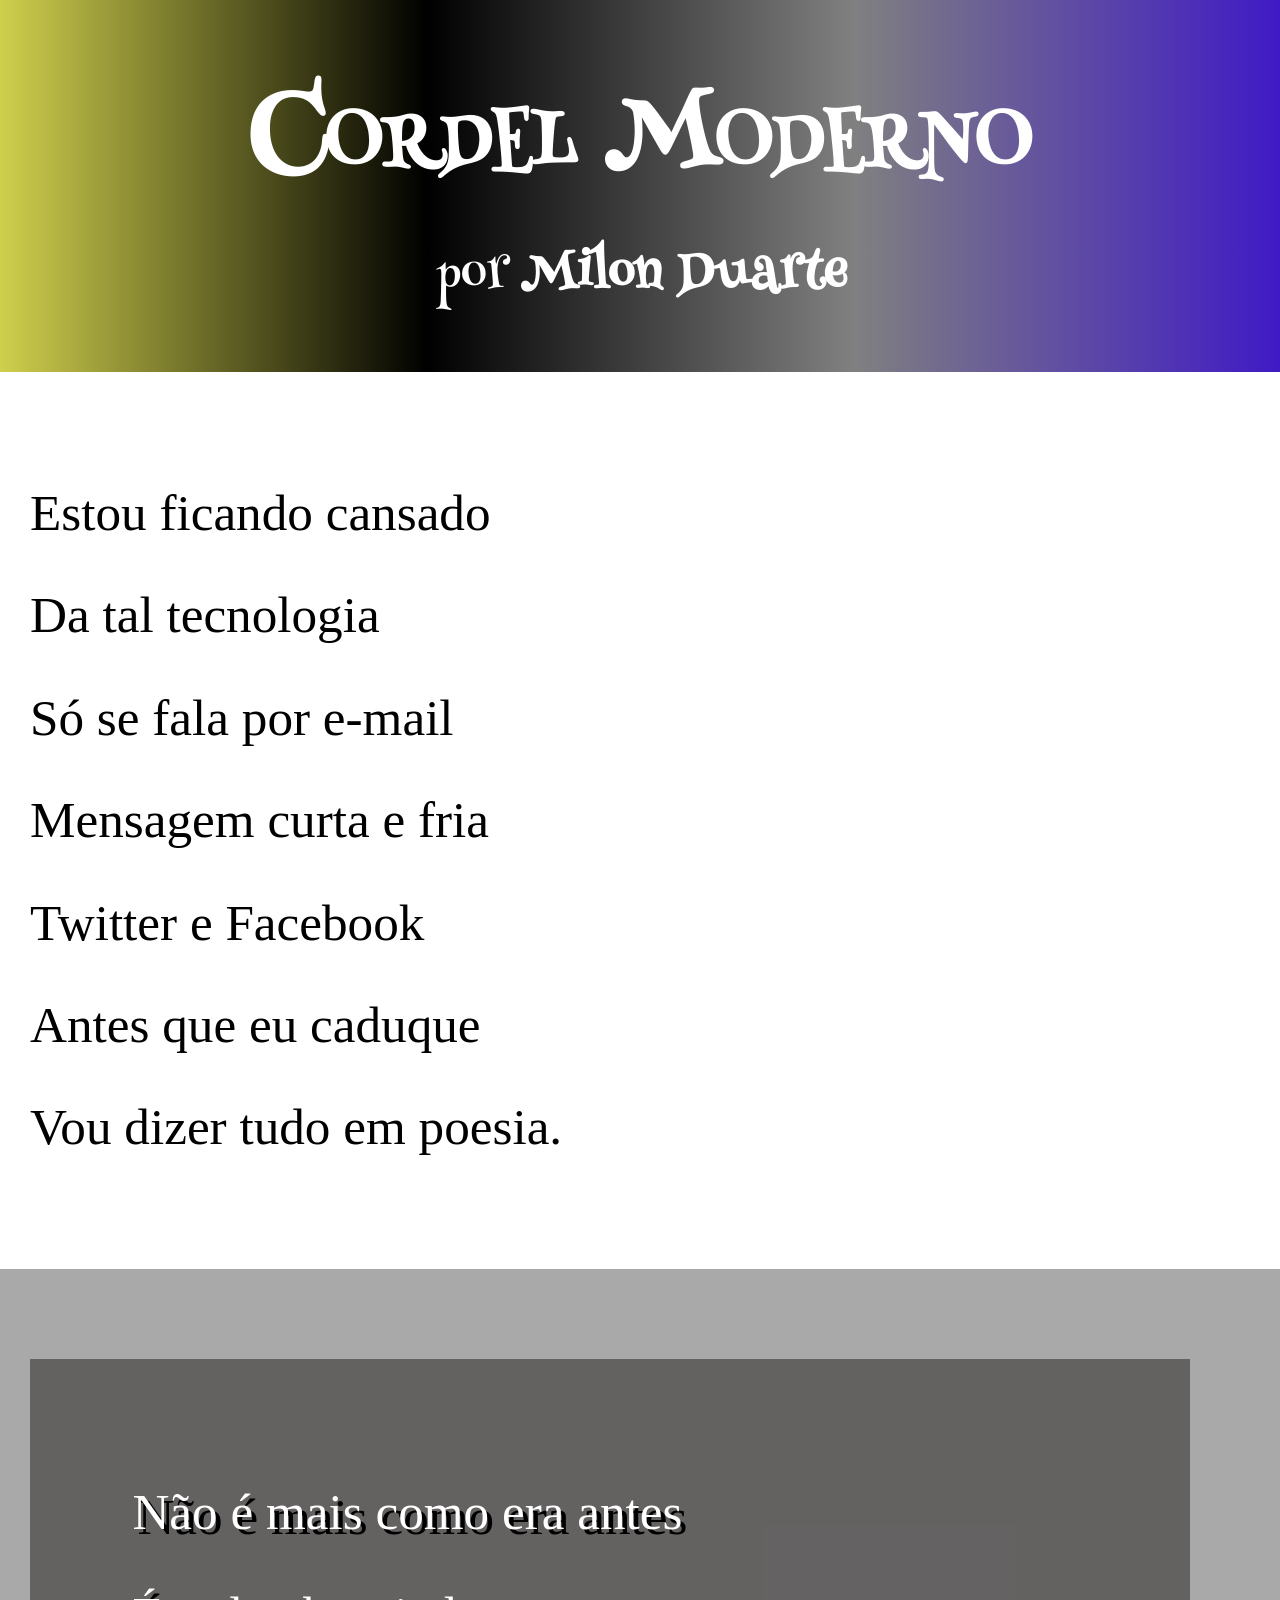
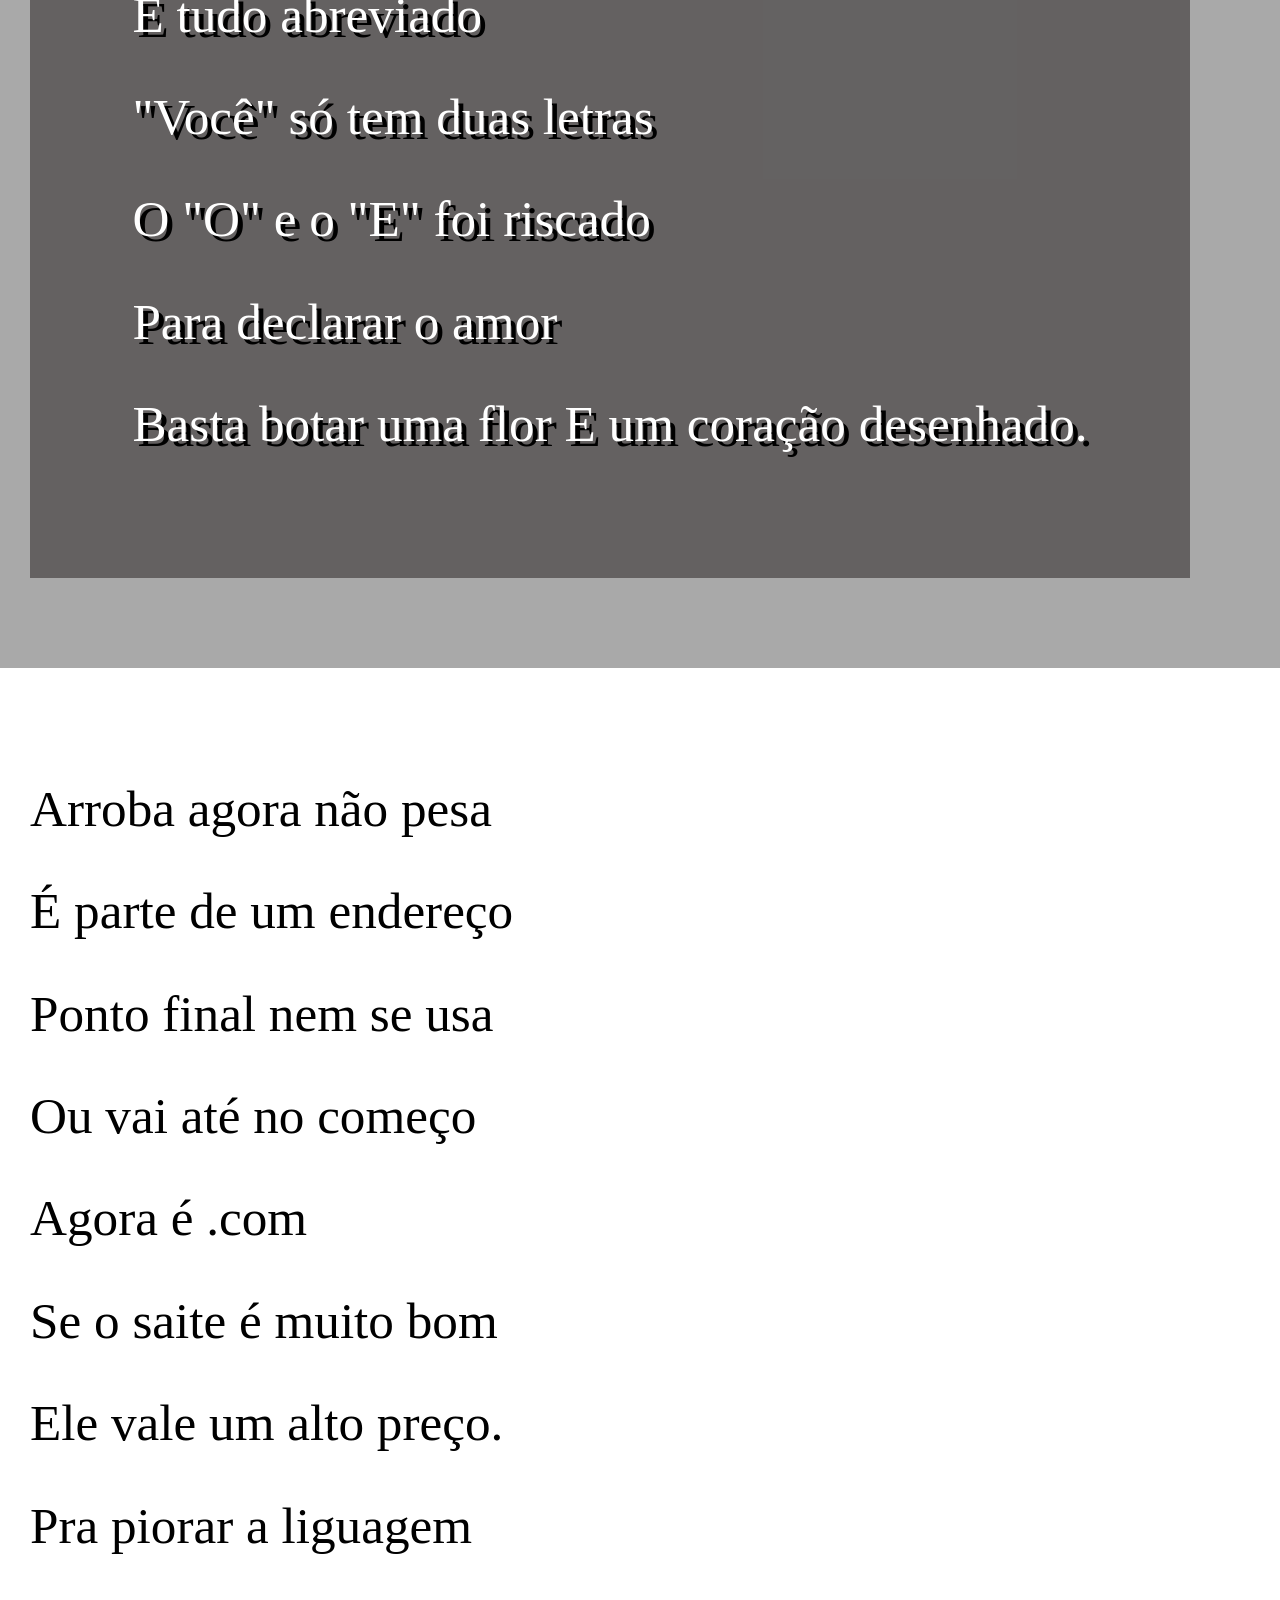
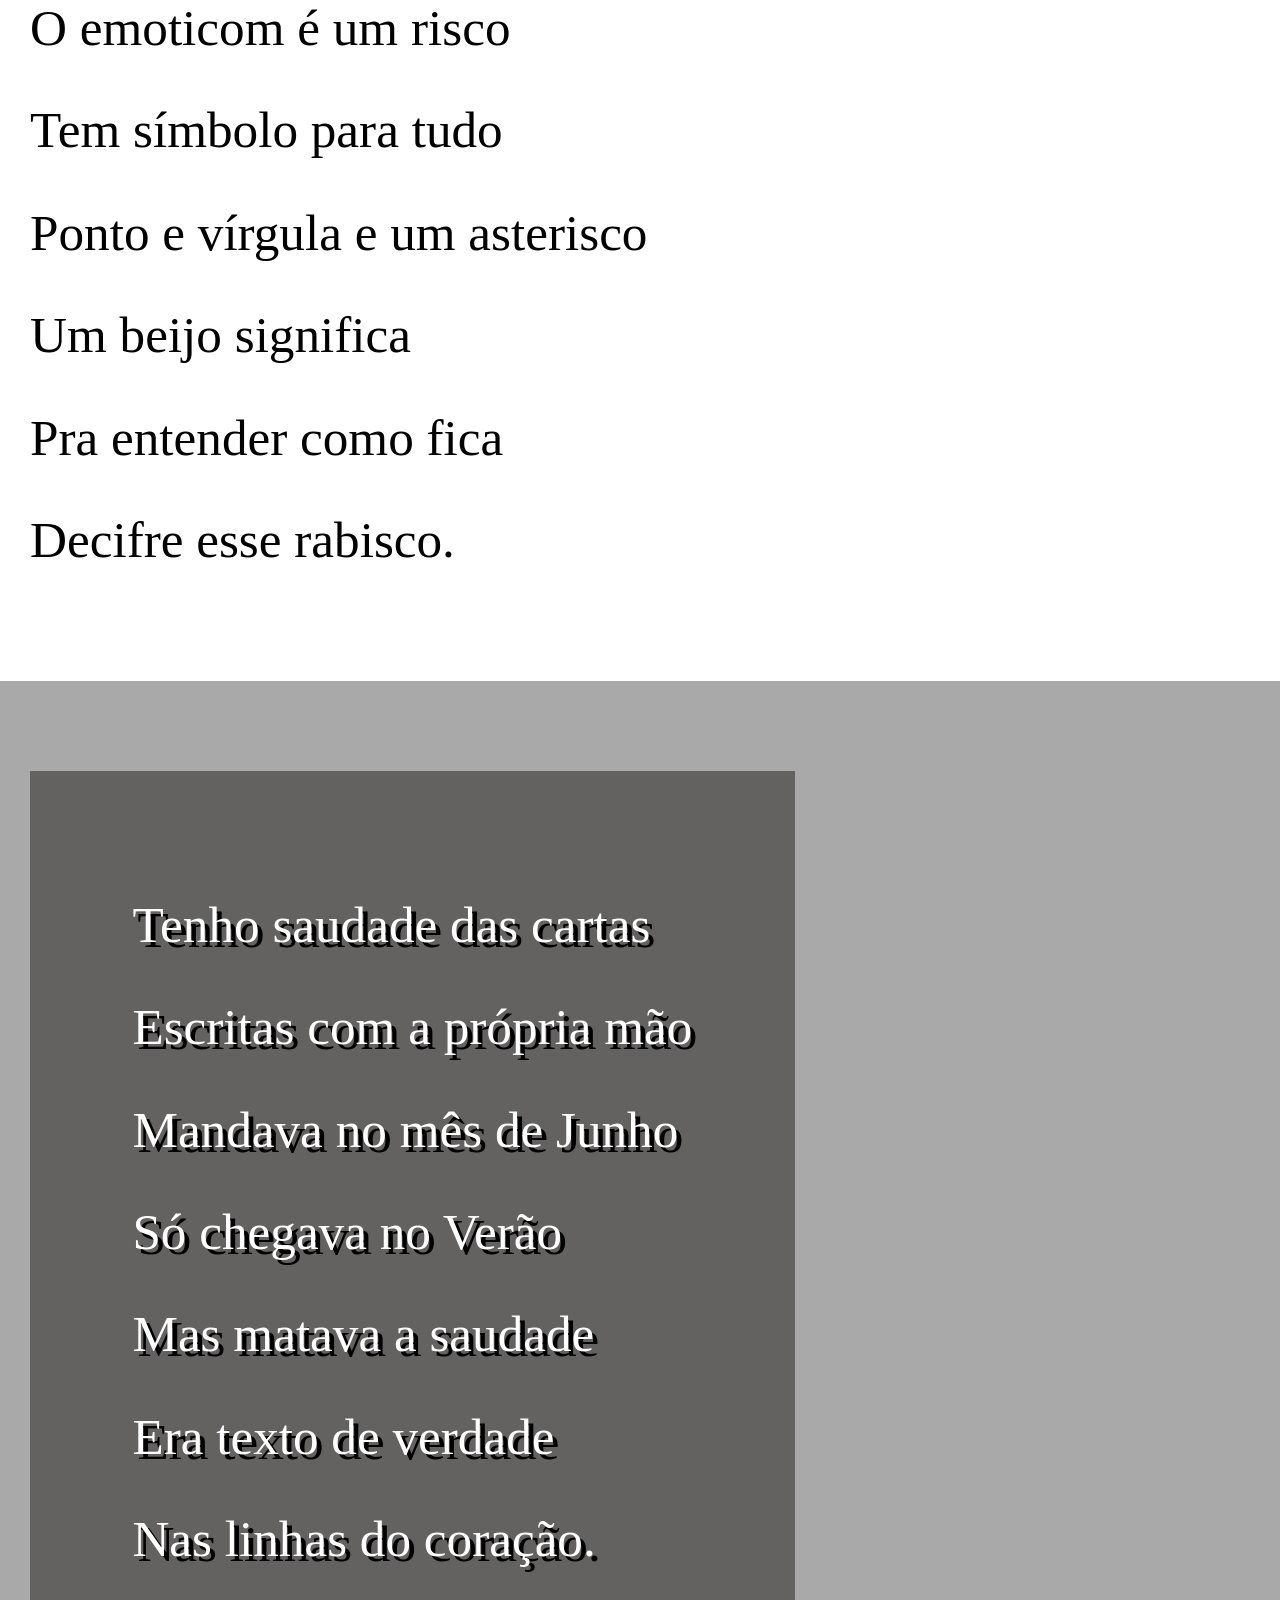
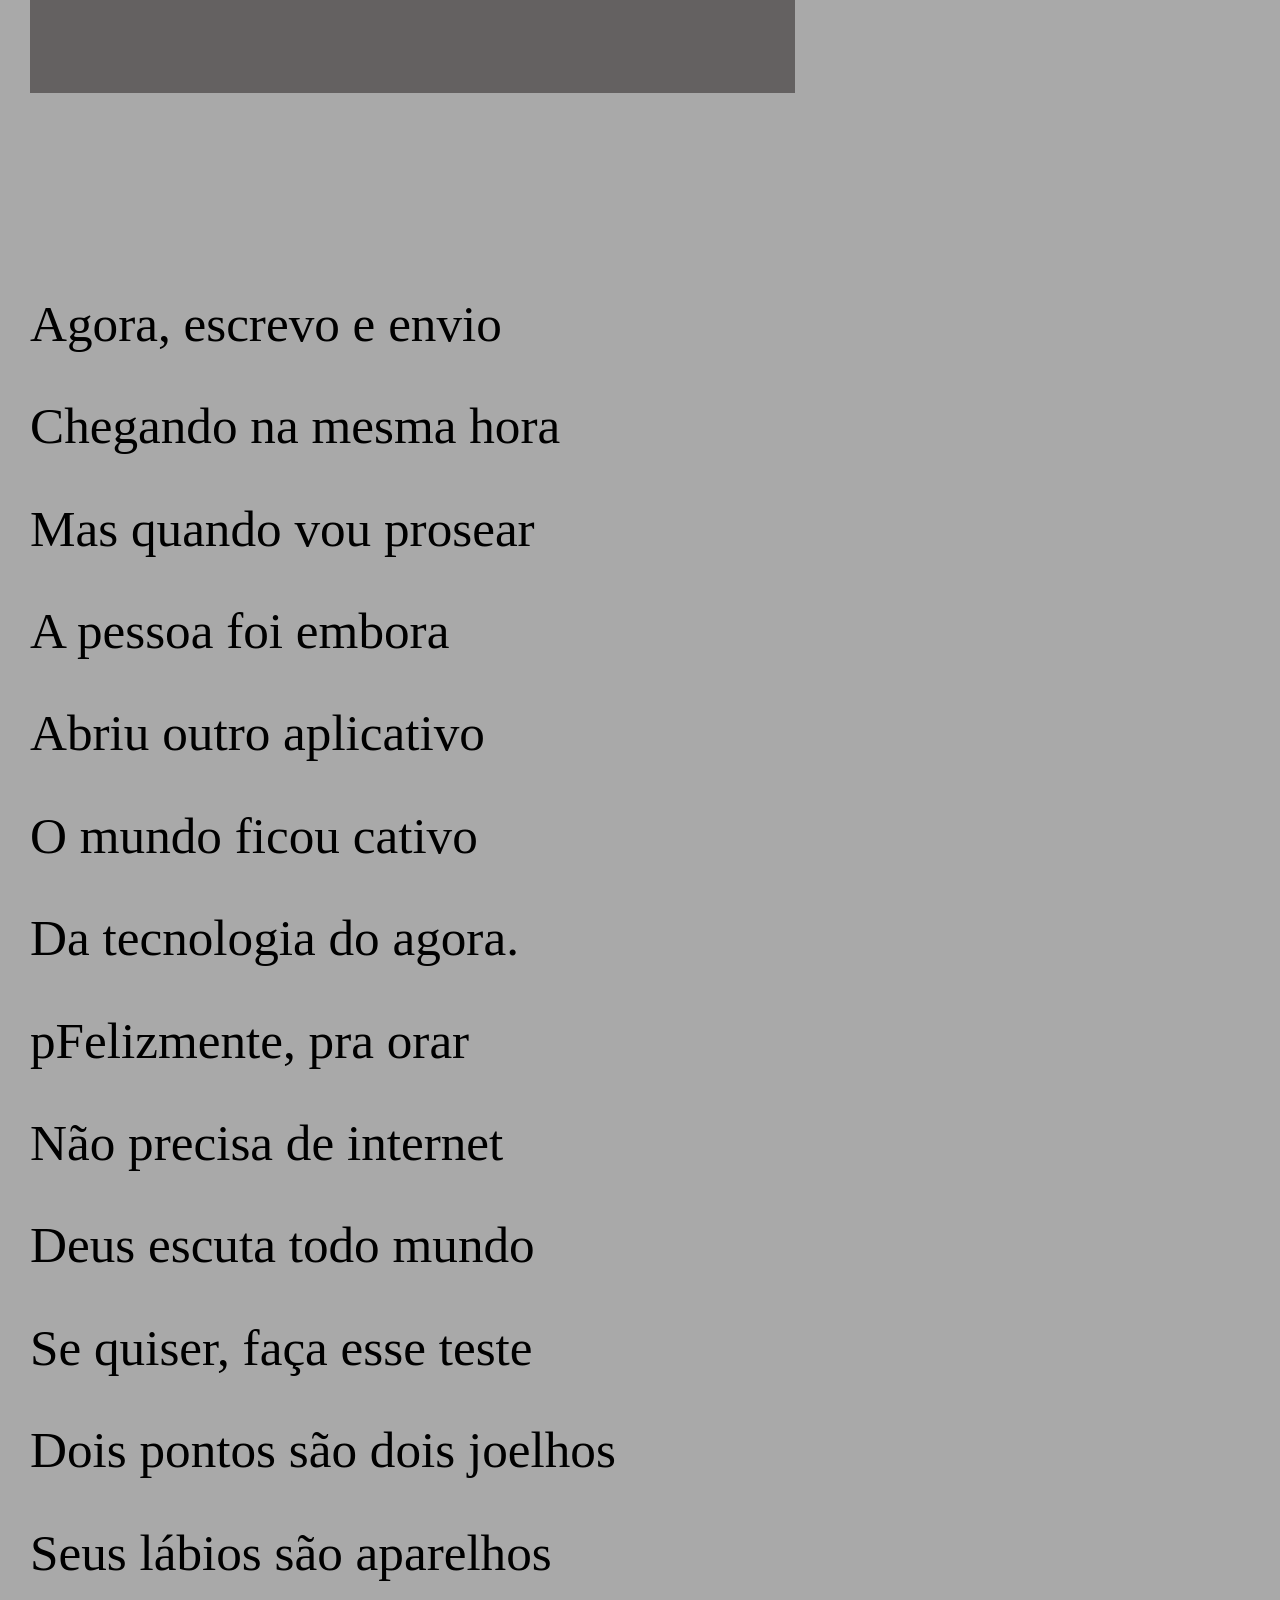
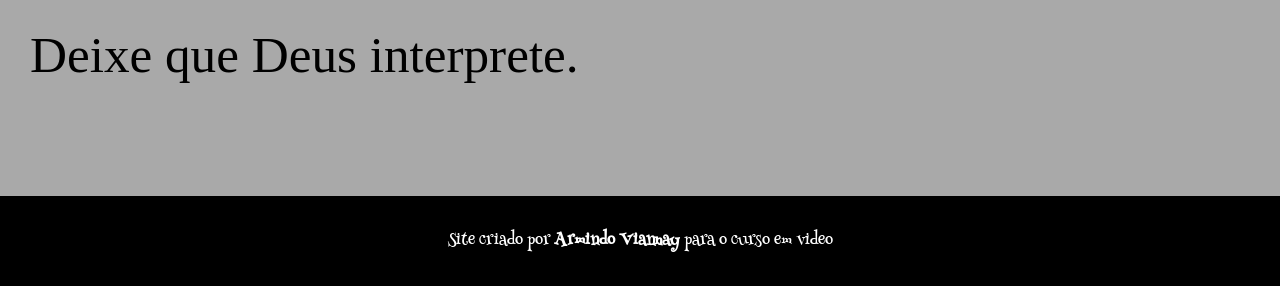
<file: exe22/index.html>
<!DOCTYPE html>
<html lang="pt-br">
<head>
    <meta charset="UTF-8">
    <meta name="viewport" content="width=device-width, initial-scale=1.0">
    <title>Armindo Viannay</title>
    <link rel="stylesheet" href="estilo/style.css">

    

</head>
<body>

        <header>
            <h1>Cordel Moderno</h1>
            
            <p>
                
                 por <a href="https://www.recantodasletras.com.br/poesias/3186743" target="_blank">Milon Duarte</a>
                
            </p>
        </header>


            <section class="normal" >
                <P>
                    Estou ficando cansado <br>
                    Da tal tecnologia <br>
                    Só se fala por e-mail <br>
                    Mensagem curta e fria <br>
                    Twitter e Facebook<br>
                    Antes que eu caduque<br>
                    Vou dizer tudo em poesia.<br>
                </P>                                                                                                                                                                     
            </section>

        <section class="imagem" id="img01">
                <P>
                    Não é mais como era antes<br>
                    É tudo abreviado<br>
                    "Você" só tem duas letras<br>
                    O "O" e o "E" foi riscado<br>
                    Para declarar o amor<br>
                    Basta botar uma flor
                    E um coração desenhado.
                </P>
        </section>



            <section class="normal">
                <P>
                    Arroba agora não pesa <br>
                    É parte de um endereço <br>
                    Ponto final nem se usa <br>
                    Ou vai até no começo <br>
                    Agora é .com <br>
                    Se o saite é muito bom <br>
                    Ele vale um alto preço. <br>
                    
                    
                    Pra piorar a liguagem <br>
                    O emoticom é um risco <br>
                    Tem símbolo para tudo <br>
                    Ponto e vírgula e um asterisco <br>
                    Um beijo significa <br>
                    Pra entender como fica <br>
                    Decifre esse rabisco. <br>
                </P>
            </section>

        <section class="imagem" id="img02">
                <P>
                    Tenho saudade das cartas <br>
                    Escritas com a própria mão <br>
                    Mandava no mês de Junho <br>
                    Só chegava no Verão <br>
                    Mas matava a saudade <br>
                    Era texto de verdade <br>
                    Nas linhas do coração. <br>
                </P>
        </section>



        <section>
                <P>
                    Agora, escrevo e envio <br>
                    Chegando na mesma hora <br>
                    Mas quando vou prosear <br>
                    A pessoa foi embora <br>
                    Abriu outro aplicativo <br>
                    O mundo ficou cativo <br>
                    Da tecnologia do agora. <br>
                    pFelizmente, pra orar <br>
                    Não precisa de internet <br>
                    Deus escuta todo mundo <br>
                    Se quiser, faça esse teste <br>
                    Dois pontos são dois joelhos <br>
                    Seus lábios são aparelhos <br>
                    Deixe que Deus interprete. <br>
                </P>
        </section>

        <footer>
            
            <p>Site criado por <a href="" target="_blank">Armindo Viannay</a> para o curso em video</p>


        </footer>

        
        
            
</body>
</html>
</file>
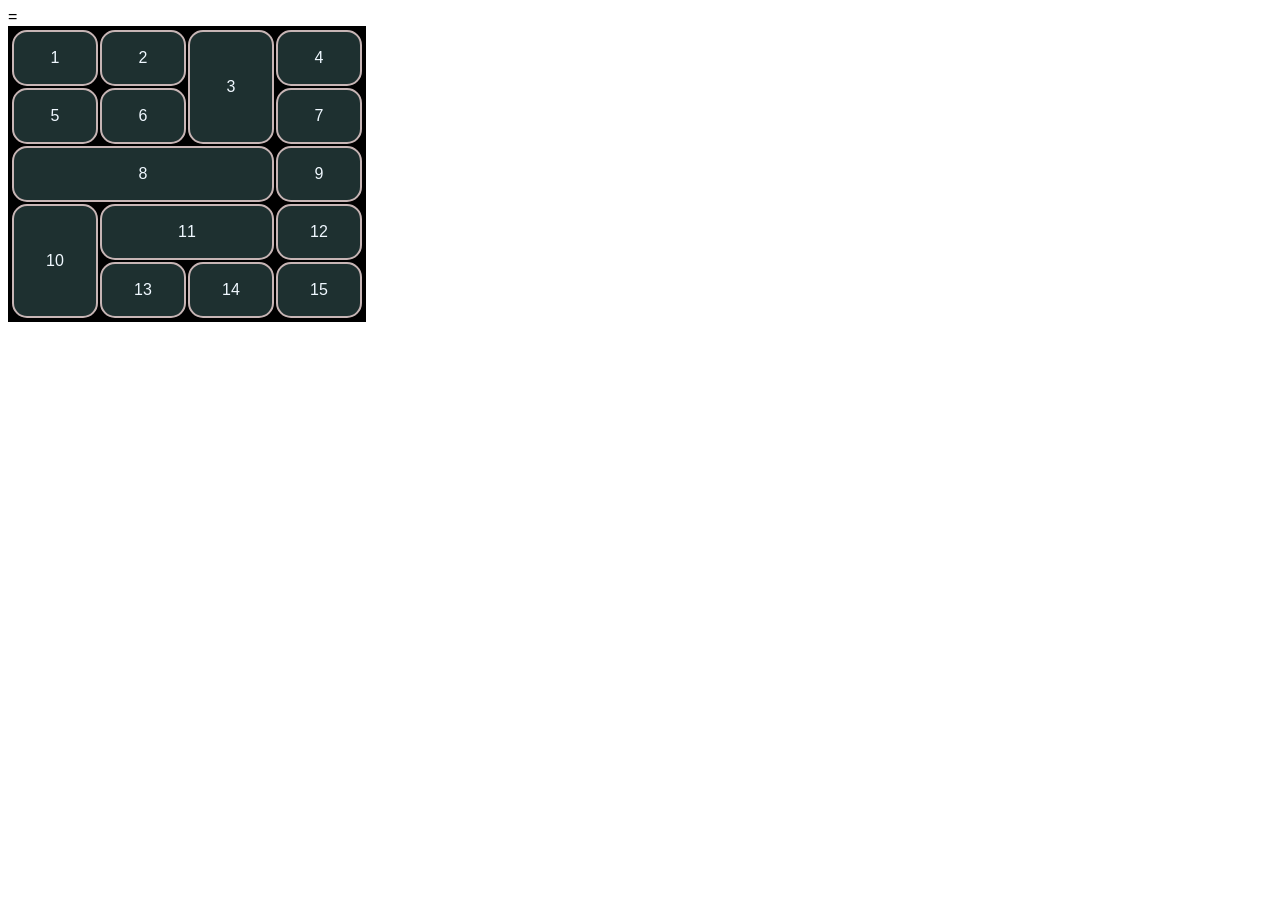
<file: EXERCICIO TABELA/index.html>
<!DOCTYPE html>
<html lang="pt-br">
<head>
    <meta charset="UTF-8">
    <meta name="viewport" content="width=device-width, initial-scale=1.0">
    <title>Exercicio Ciando Minha Primeira Tabela</title>
    <style>
        body {
            font-family: Arial, Helvetica, sans-serif;
        }
        table {
            border: solid 2px black;
            background-color: black;
        }
        
        table > tbody > tr > td {
            border: solid 2px rgb(199, 181, 181);
            height: 50px;
            width: 80px;
            text-align: center;
            border-radius: 15px;
            color: aliceblue;
            background-color: rgb(30, 48, 48);
        }

    </style>
</head>
<body>
    <table>
        <tbody>
            <tr>
                <td>1</td>
                <td>2</td>
                <td rowspan="2">3</td>
                <td>4</td>
            </tr>
            <tr>
                <td>5</td>
                <td>6</td>
                <td>7</td>
                
            </tr>
            <tr>
                <td colspan="3">8</td>
                <td>9</td>
                
            </tr>
            <tr>
                <td rowspan="2">10</td>
                <td colspan="2">11</td>
                <td>12</td>
                
            </tr>
            <tr>
                <td>13</td>
                <td>14</td>
                <td>15</td>
                =
            </tr>
        </tbody>
    </table>
    
</body>
</html>
</file>
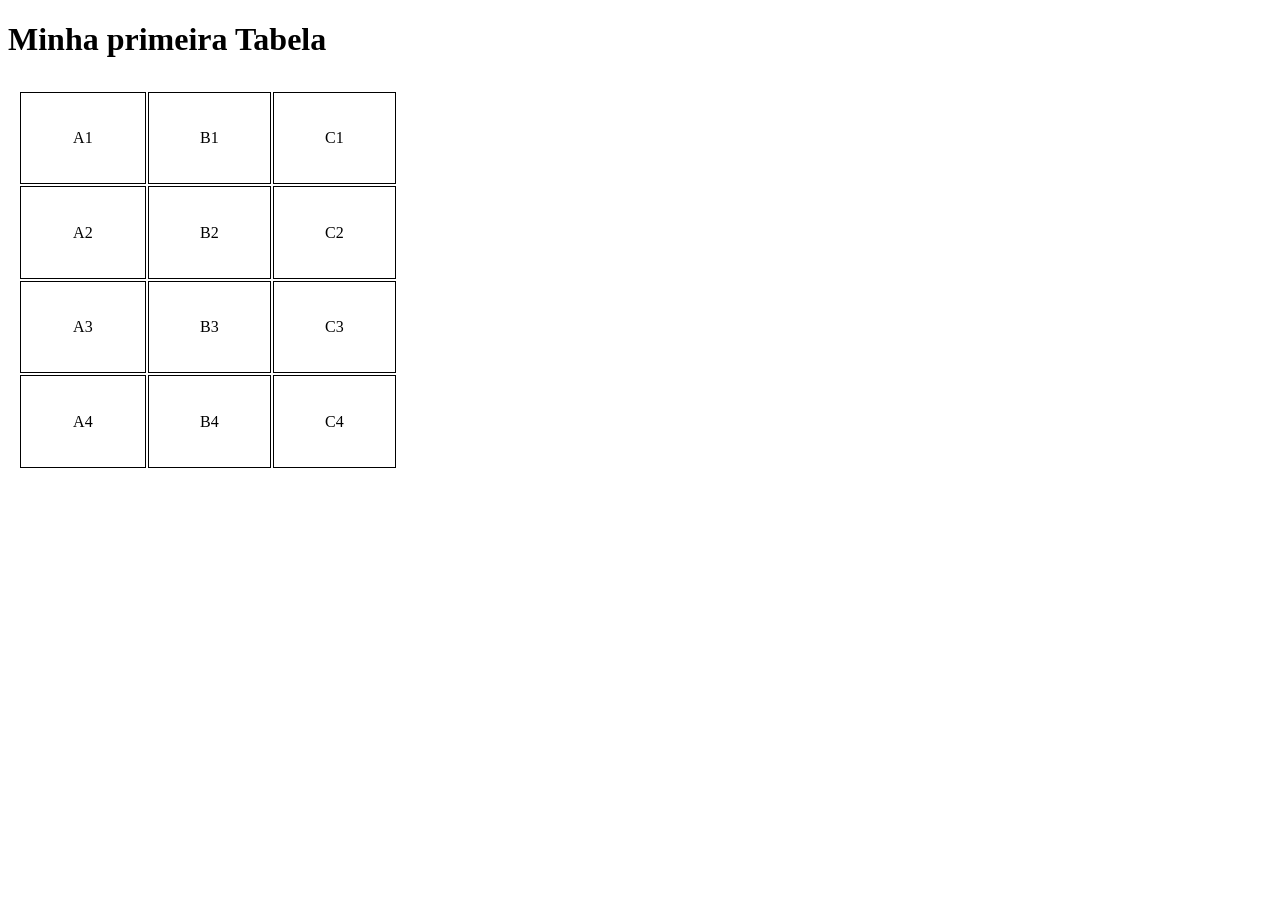
<file: ever23tabela/tabela001/index.html>
<!DOCTYPE html>
<html lang="pt-br">
<head>
    <meta charset="UTF-8">
    <meta name="viewport" content="width=device-width, initial-scale=1.0">
    <title>minha primeira tabela</title>
    <style>
        table {
            width: 400px;
            height: 400px;

            
            padding: 10px;
            border-collapse: separate;
            
            
        }
        td  {
            border: 1px, solid black;
            padding: 10px;
            text-align: center;
            vertical-align: middle;
            

        }

    </style>

</head>
<body>
    <h1>Minha primeira Tabela</h1>
    <!-- hierarquia de tabelas simples
    table= ntabela
    table row = linha de tabela
    tabela header = cabeçario de tabela
    table data = dado de tabela -->

    
    <table>
        <tr>        
            <td>A1</td>
            <TD>B1</TD>
            <td>C1</td>
        </tr>
        <tr>        
            <td>A2</td>
            <TD>B2</TD>
            <td>C2</td>
        </tr>
        <tr>        
            <td>A3</td>
            <TD>B3</TD>
            <td>C3</td>
        </tr>
        <tr>        
            <td>A4</td>
            <TD>B4</TD>
            <td>C4</td>
        </tr>

    </table>
    
</body>
</html>
</file>
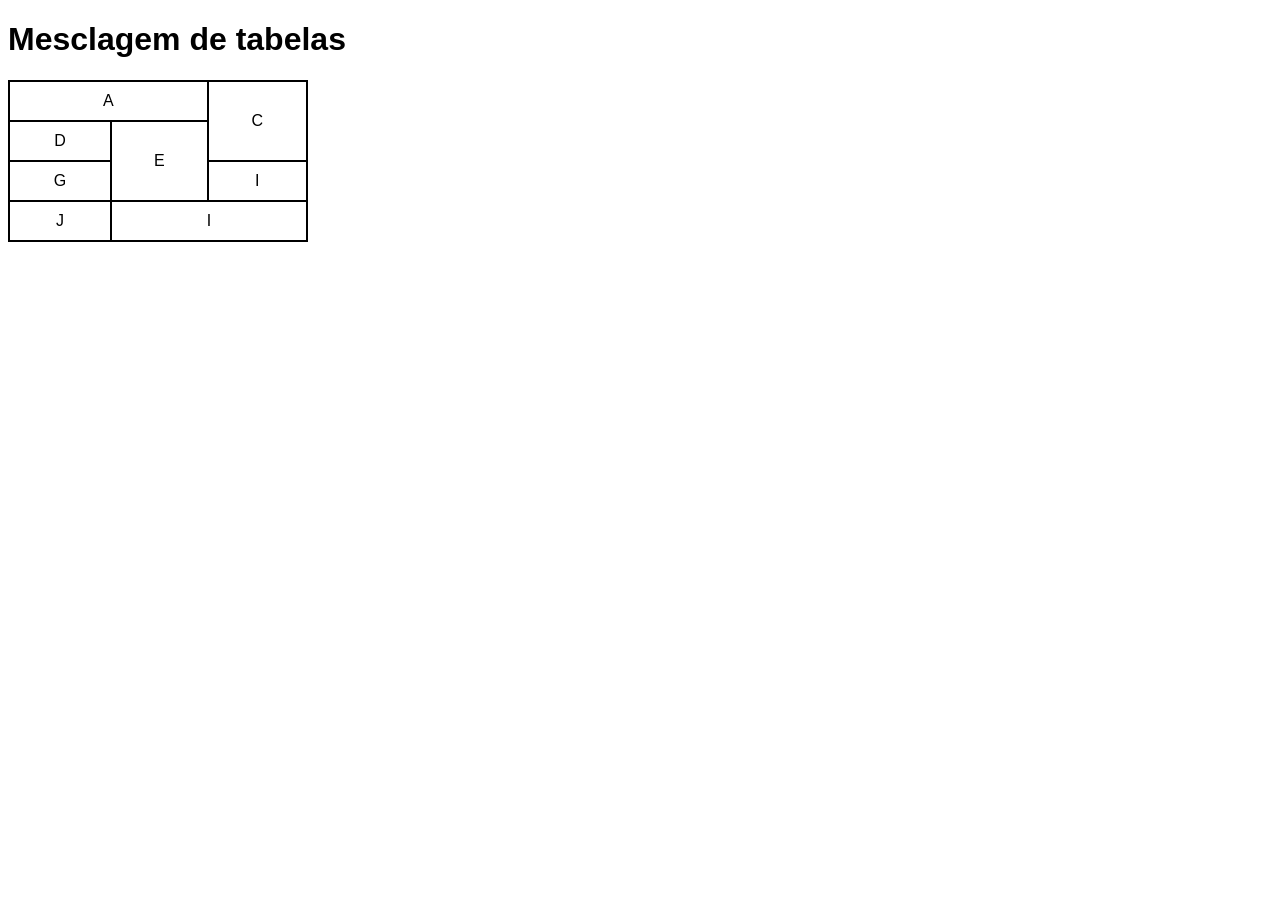
<file: ever23tabela/tabela003/index.html>
<!DOCTYPE html>
<html lang="en">
<head>
    <meta charset="UTF-8">
    <meta name="viewport" content="width=device-width, initial-scale=1.0">
    <title>Document</title>
    <style>
        body {
            font-family: Arial, Helvetica, sans-serif;
        }
        table {
            border-collapse: collapse;
            width: 300px;
        }
            

        td  {
            border: solid 2px black;
            padding: 10px;
            text-align: center;

        }

    </style>
</head>
<body>
    <h1>Mesclagem de tabelas</h1>

    <table>
        <tr>
            <td colspan="2">A</td>
            
            <td rowspan="2">C</td>
        </tr>
        <tr>
            <td>D</td>
            <td rowspan="2">E</td>
            
        </tr>
        <tr>
            <td>G</td>
            
            <td>I</td>
        </tr>
        <tr>
            <td>J</td>
            
            <td colspan="2">I</td>
        </tr>
    </table>
    
</body>
</html>
</file>
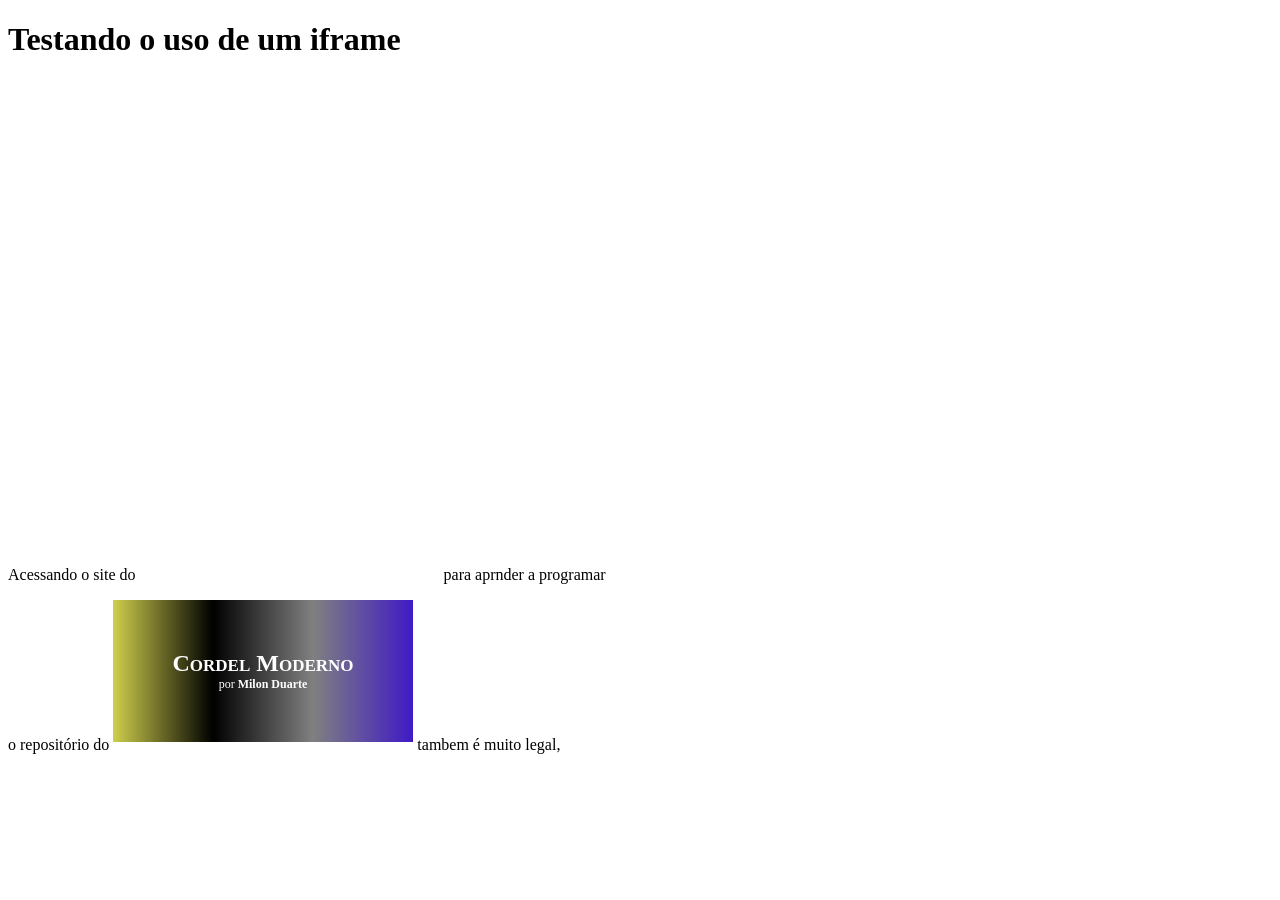
<file: iframe001.html>
<!DOCTYPE html>
<html lang="en">
<head>
    <meta charset="UTF-8">
    <meta name="viewport" content="width=device-width, initial-scale=1.0">
    <title>Document</title>
</head>
<body>
    <h1>Testando o uso de um iframe</h1>
    <p>Acessando o site do <iframe src="https://www.cursoemvideo.com" frameborder="0" height="500"><a href="https://viannay2.github.io/mau-site/exe23/"></a>
    </iframe> para aprnder a programar</p>

    <p>o repositório do <iframe src="https://viannay2.github.io/mau-site/exe23/" frameborder="0">Armindo</iframe> tambem é muito legal, </p>
    
</body>
</html>
</file>
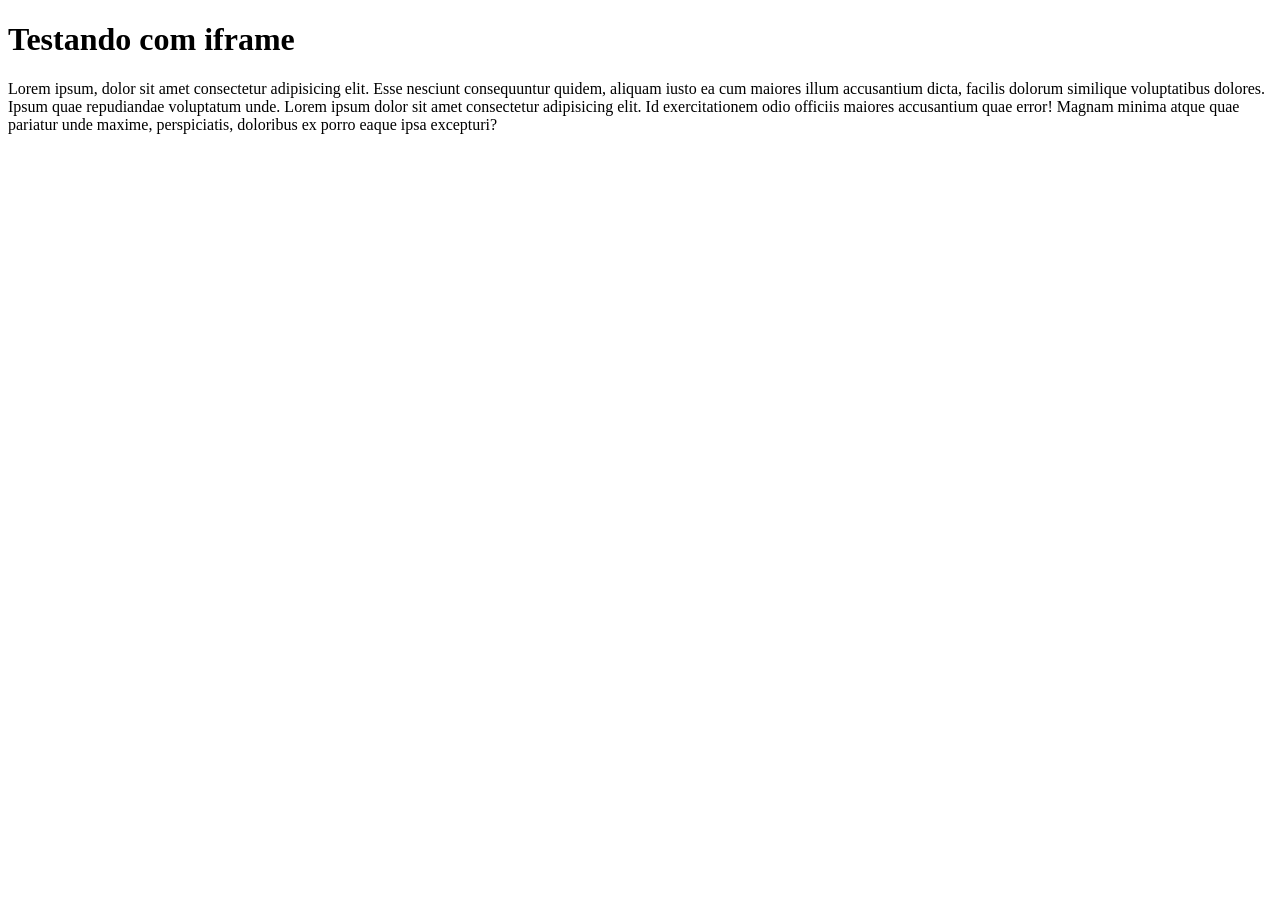
<file: iframe002.html>
<!DOCTYPE html>
<html lang="en">
<head>
    <meta charset="UTF-8">
    <meta name="viewport" content="width=device-width, initial-scale=1.0">
    <title>Document</title>
</head>
<body>
    <h1>Testando com  iframe</h1>
    <p>Lorem ipsum, dolor sit amet consectetur adipisicing elit. Esse nesciunt consequuntur quidem, aliquam iusto ea cum maiores illum accusantium dicta, facilis dolorum similique voluptatibus dolores. Ipsum quae repudiandae voluptatum unde.
        Lorem ipsum dolor sit amet consectetur adipisicing elit. Id exercitationem odio officiis maiores accusantium quae error! Magnam minima atque quae pariatur unde maxime, perspiciatis, doloribus ex porro eaque ipsa excepturi?
    </p>
    
</body>
</html>
</file>
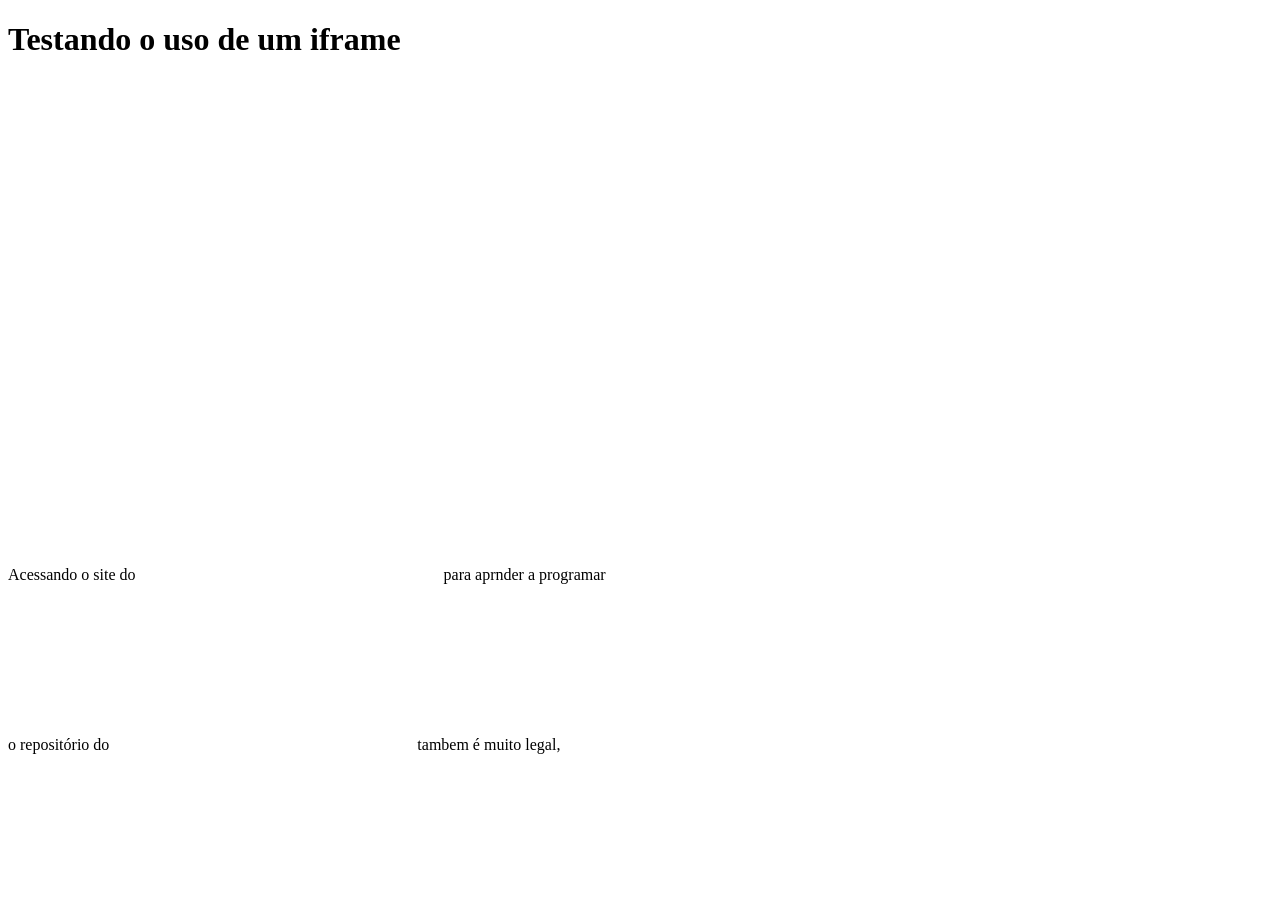
<file: exer24/ifreme001.html>
<!DOCTYPE html>
<html lang="en">
<head>
    <meta charset="UTF-8">
    <meta name="viewport" content="width=device-width, initial-scale=1.0">
    <title>Document</title>
</head>
<body>
    <h1>Testando o uso de um iframe</h1>
    <p>Acessando o site do <iframe src="https://www.cursoemvideo.com" frameborder="0" height="500">gustavo
    </iframe> para aprnder a programar</p>

    <p>o repositório do <iframe src="https://github.com/Viannay2" frameborder="0">Armindo</iframe> tambem é muito legal, </p>
    
</body>
</html>
</file>
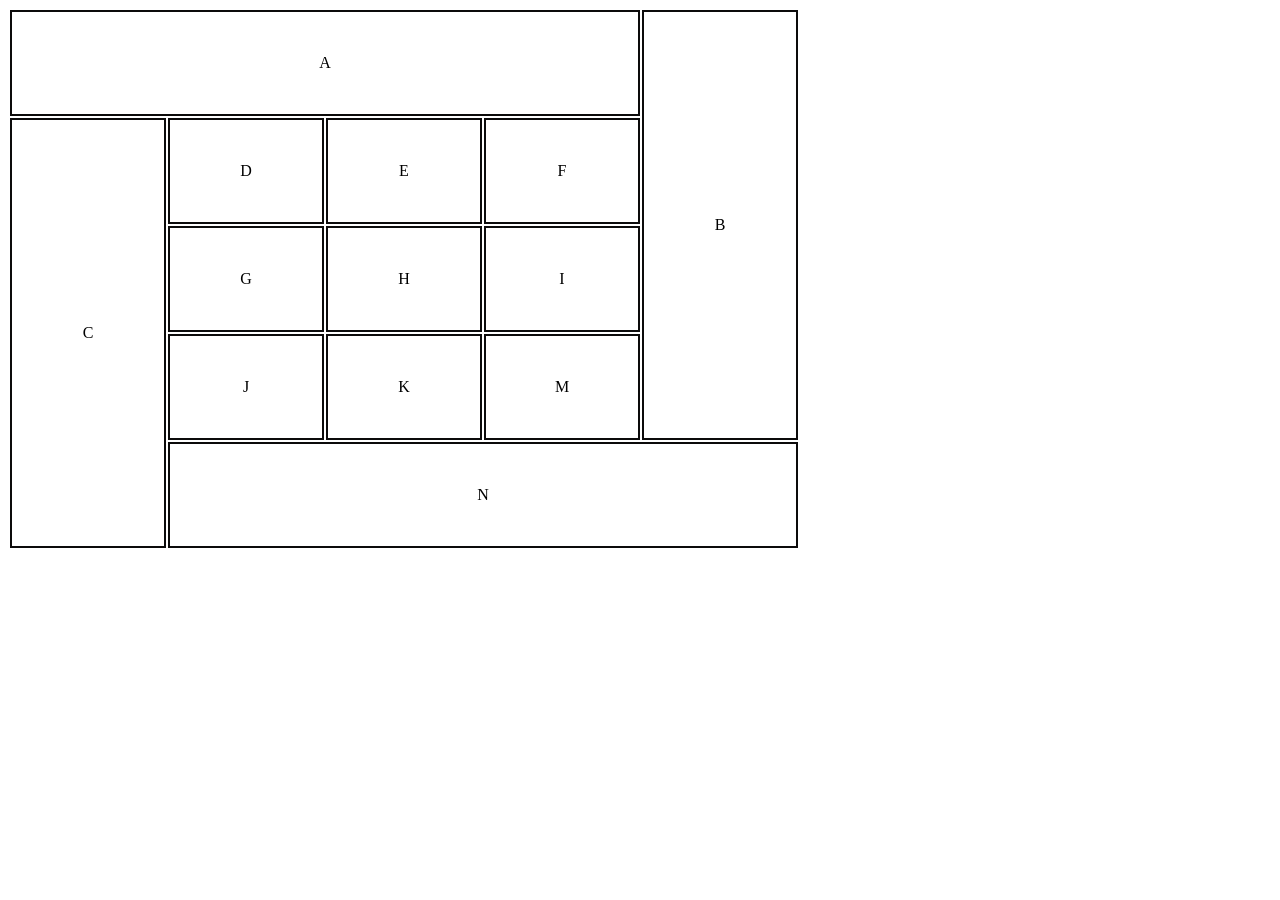
<file: EXERCICIO TABELA/index2.html>
<!DOCTYPE html>
<html lang="pt-br">
<head>
    <meta charset="UTF-8">
    <meta name="viewport" content="width=device-width, initial-scale=1.0">
    <title>Exercicio Tabela</title>
    <style>
        td {
            border: solid 2px rgb(12, 11, 11);
            width: 150px;
            height: 100px;
            text-align: center;
            
        }

    </style>
</head>
<body>
    <table>
        <tbody>
            <tr>
                <td colspan="4">A</td>
                <td rowspan="4">B</td>
                
            </tr>
            <tr>
                <td rowspan="4">C</td>
                <td>D</td>
                <td>E</td>
                <td>F</td>
                
            </tr>
            <tr>
                <td>G</td>
                <td>H</td>
                <td>I</td>
                
            </tr>
            <tr>
                <td>J</td>
                <td>K</td>
                <td>M</td>
                
            </tr>
            <tr>
                <td colspan="4">N</td>
                
            </tr>
        </tbody>
    </table>
    
</body>
</html>
</file>
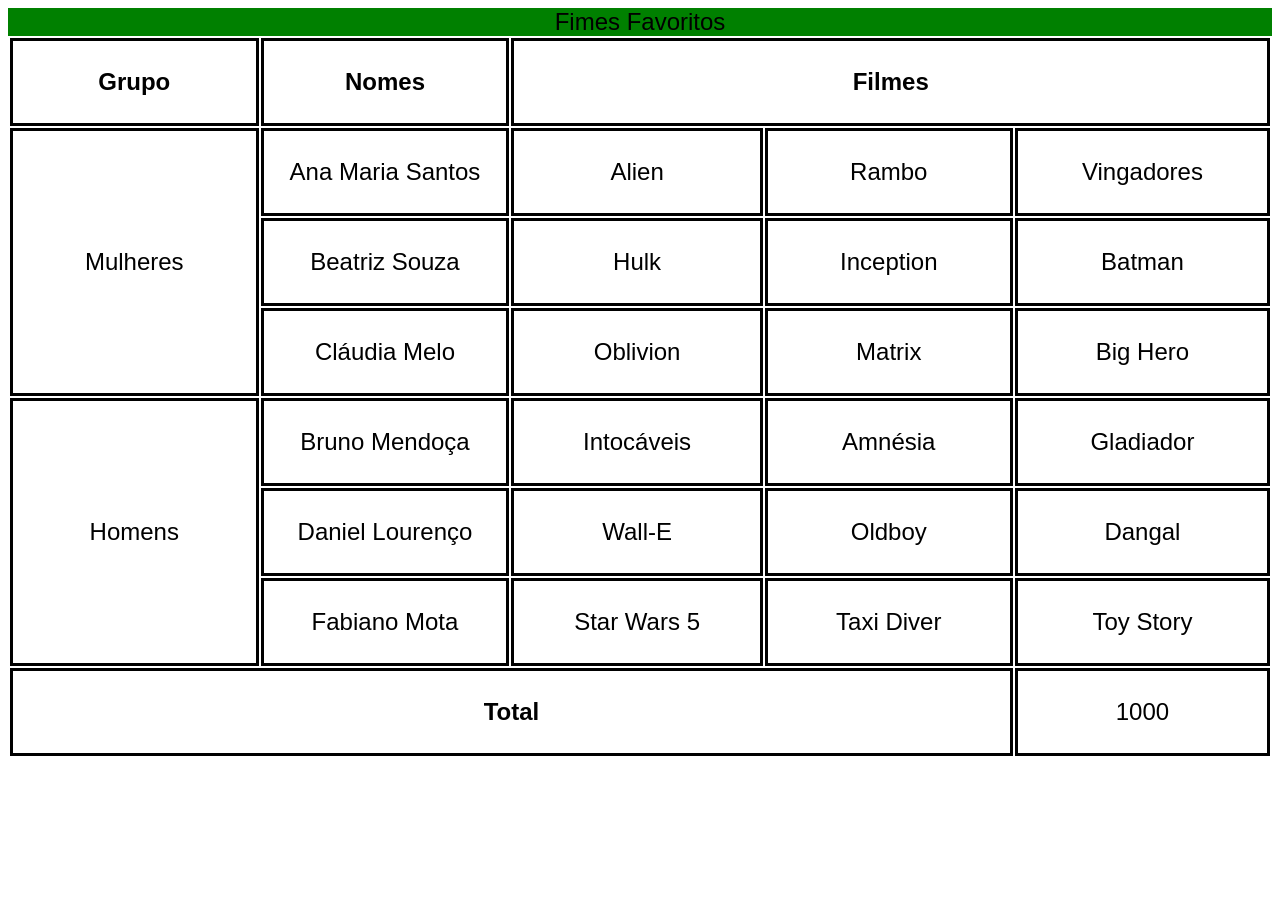
<file: EXERCICIO TABELA/index3.html>
<!DOCTYPE html>
<html lang="en">
<head>
    <meta charset="UTF-8">
    <meta name="viewport" content="width=device-width, initial-scale=1.0">
    <title>Desafio Novo</title>
    <style>
        body {
            font-family: Arial, Helvetica, sans-serif;
        }
        th, td {
            border: solid 3px black;
            width: 300px;
            height: 80px;
            font-family: Arial, Helvetica, sans-serif;
            font-size: 1.5em;
            text-align: center;
        }
        caption {
            font-size: 1.5em;
            background-color: green;
        }
        
        


    </style>
</head>
<body>
    <table>
        <caption>
            Fimes Favoritos    
        </caption>
        <thead>
            <tr>
                <th scope="col">Grupo</th>
                <th scope="col">Nomes</th>
                <th colspan="3" scope="colgroup">Filmes</th>
            </tr>    
        </thead>
        <tbody>
            
            <tr>
                <td rowspan="3" scope="rowgrup">Mulheres</td>
                <td>Ana Maria Santos</td>
                <td>Alien</td>
                <td>Rambo</td>
                <td>Vingadores</td>
            </tr>
            <tr>
                <td>Beatriz Souza</td>
                <td>Hulk</td>
                <td>Inception</td>
                <td>Batman</td>
            </tr>
            <tr>
                <td>Cláudia Melo</td>
                <td>Oblivion</td>
                <td>Matrix</td>
                <td>Big Hero</td>
            </tr>
            <tr>
                <td rowspan="3" scope="rowgrup">Homens</td>
                <td>Bruno Mendoça</td>
                <td>Intocáveis</td>
                <td>Amnésia</td>
                <td>Gladiador</td>    
            </tr>
            <tr>
                <td>Daniel Lourenço</td>
                <td>Wall-E</td>
                <td>Oldboy</td>
                <td>Dangal</td>    
            </tr>
            <tr>
                <td>Fabiano Mota</td>
                <td>Star Wars 5</td>
                <td>Taxi Diver</td>
                <td> Toy Story</td>
                </tr>
            
        </tbody>
        <tfoot>
            <th colspan="4" scope="row">Total</th>
            <td>1000</td>
        </tfoot>
    </table>
    
</body>
</html>
</file>
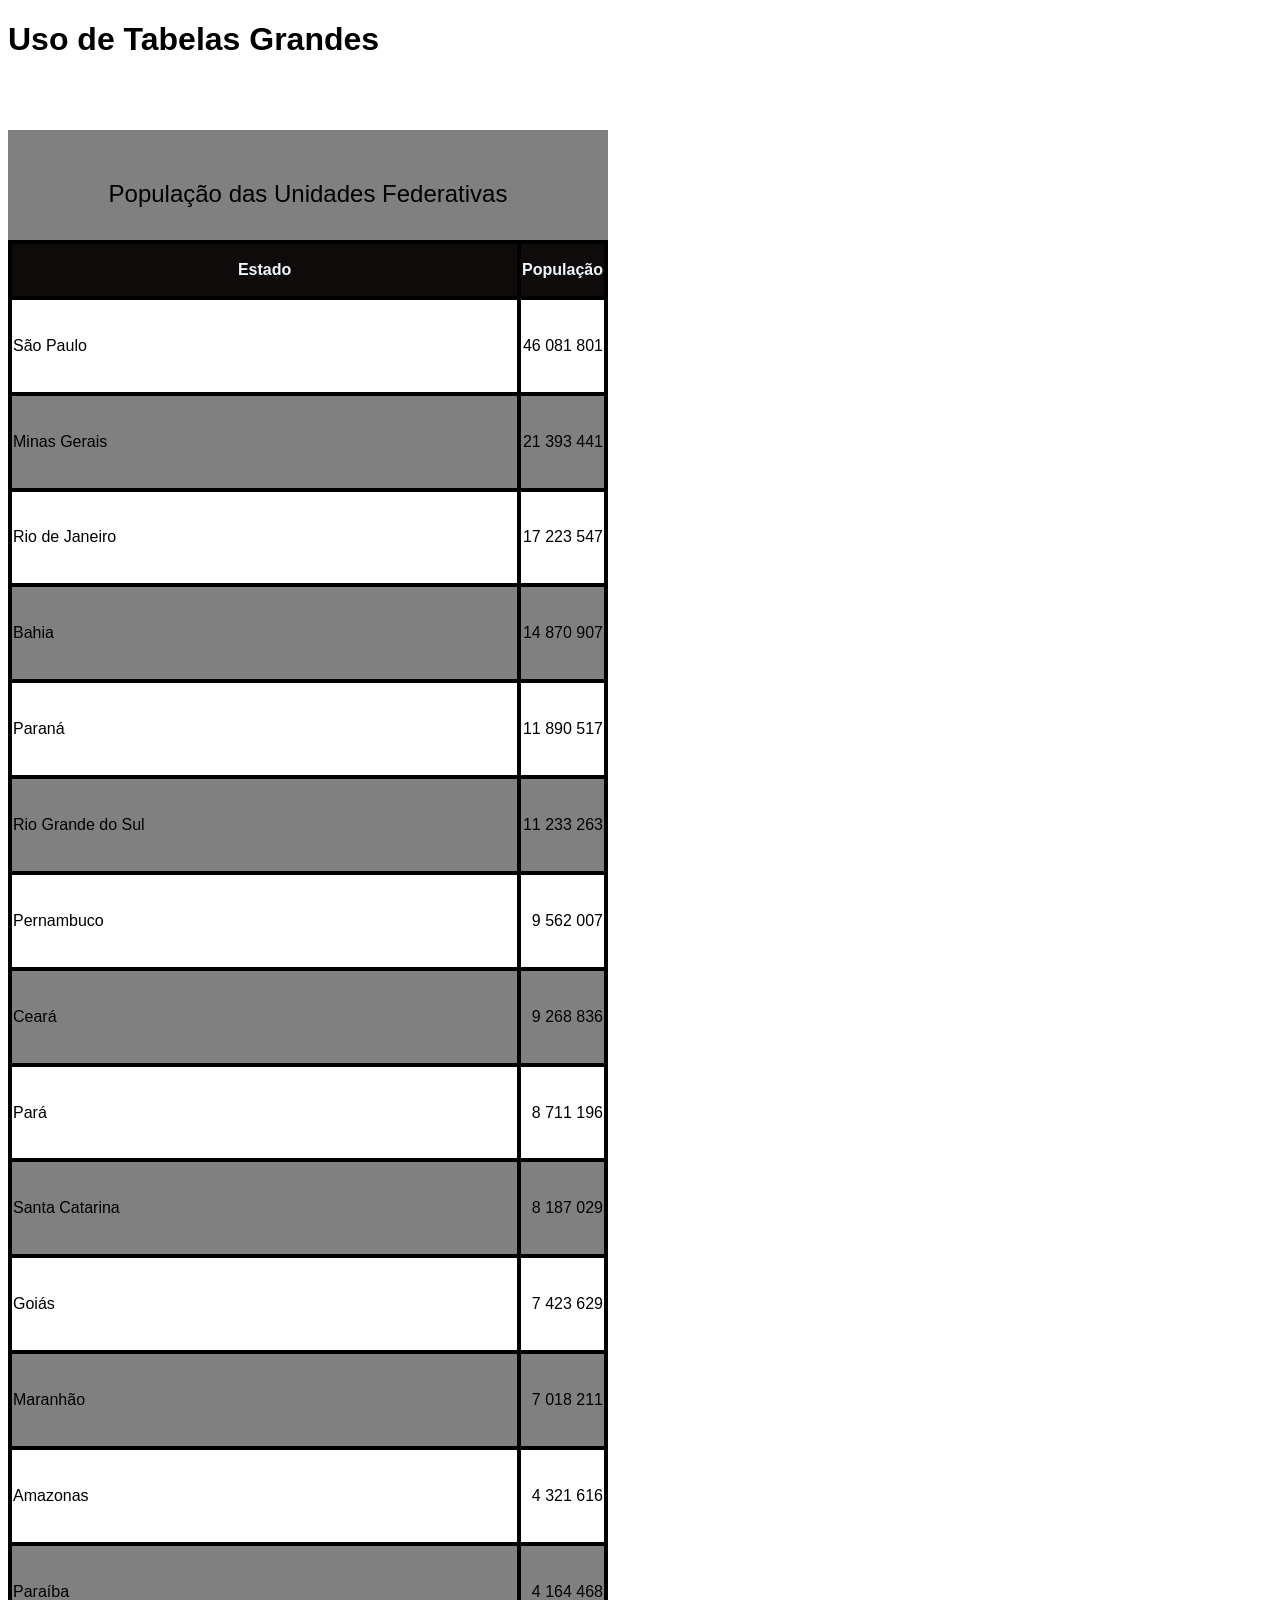
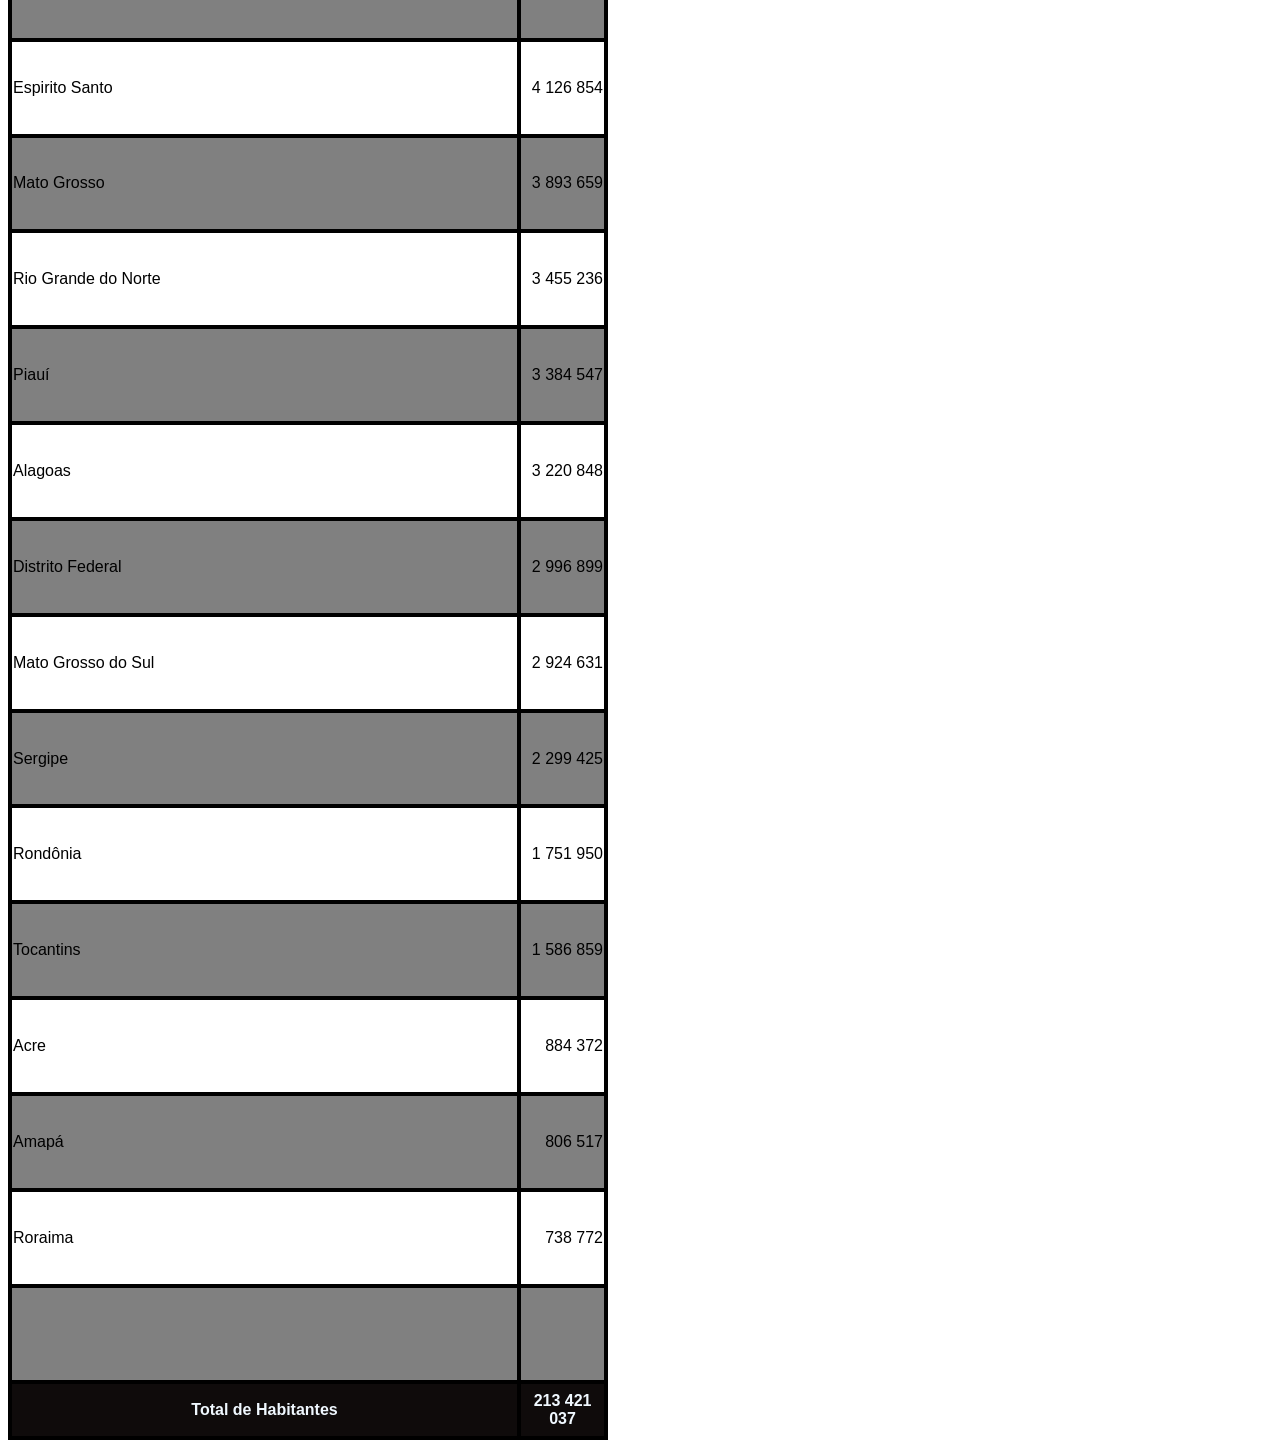
<file: ever23tabela/tabela002/index2.html>
<!DOCTYPE html>
<html lang="pt-br">
<head>
    <meta charset="UTF-8">
    <meta name="viewport" content="width=device-width, initial-scale=1.0">
    <title>Tabelas</title>
    <style>
        body {
            font-family: Arial, Helvetica, sans-serif;
            border-radius: 10px;
            }
            thead > tr > th {
                position: sticky;
                top: -2px;
                background-color: rgb(15, 11, 11);

            }
            caption {
                background-color: gray;
                height: 10px;
                padding: 50px;
                text-align: center;
                font-size: 1.5em;
                margin-top: 50px;
                
        
            }

        
        table   {
            border-radius: 10px;

        }
        thead, tfoot {
            background: rgb(15, 11, 11);
            color: aliceblue;

        }
        
        
        table {
            width: 600px;
            height: 2800px;
            border-collapse: collapse;
            position: relative;
            
            
        }
        td, th {
            border: 4px solid black;   
            height: 50px;
            
        }
        tbody > tr:nth-child(2n) {
            background-color: gray;
        }
        
        .num {
            text-align: right;
        
        }


    </style>
</head>
<body>
    <h1>Uso de Tabelas Grandes</h1>

    
    <!-- ANATOMIA PARA TABELAS GRANDES
    TABLE
        THEAD
            tr, td, th
        TBODY
            tr, td, th    
        TFOOT
            tr, td, th -->
    
      <table>
        <caption>
        População das Unidades Federativas
    </caption>
    
        <thead>
            <tr>
                <th scope="col">Estado</th>
                <th scope="col" style="width: 50px">População</th>
            </tr>
            

        </thead>
        <tfoot>
            <tr>
                <th scope="row">Total de Habitantes</th>
                <th><strong>213 421 037</strong></th>
            </tr>

        </tfoot>
        <tbody>
            <tr>
                <td>São Paulo</td>
                <td class="num">46 081 801</td>
            </tr>
            <tr>
                <td>Minas Gerais</td>
                <td class="num">21 393 441</td>
            </tr>
            <tr>
                <td>Rio de Janeiro</td>
                <td class="num">17 223 547</td>
            </tr>
            <tr>
                <td> Bahia</td>
                <td class="num">14 870 907</td>
            </tr>
            <tr>
                <td>Paraná</td>
                <td class="num">11 890 517</td>
            </tr>
            <tr>
                <td>
 Rio Grande do Sul</td>
                <td class="num">11 233 263</td>
            </tr>
            <tr>
                <td>Pernambuco</td>
                <td class="num">9 562 007</td>
            </tr>
            <tr>
                <td>Ceará</td>
                <td class="num">9 268 836</td>
            </tr>
            <tr>
                <td>Pará</td>
                <td class="num">8 711 196</td>
            </tr>
            <tr>
                <td>Santa Catarina</td>
                <td class="num">8 187 029</td>
            </tr>
            <tr>
                <td>Goiás</td>
                <td class="num">7 423 629</td>
            </tr>
            <tr>
                <td>Maranhão</td>
                <td class="num">7 018 211</td>
            </tr>
            <tr>
                <td>Amazonas</td>
                <td class="num">4 321 616</td>
            </tr>
            <tr>
                <td>Paraíba</td>
                <td class="num">4 164 468	</td>
            </tr>
            <tr>
                <td>Espirito Santo</td>
                <td class="num">4 126 854</td>
            </tr>
            <tr>
                <td>Mato Grosso</td>
                <td class="num">3 893 659</td>
            </tr>
            <tr>
                <td>Rio Grande do Norte</td>
                <td class="num">3 455 236</td>
            </tr>
            <tr>
                <td>Piauí</td>
                <td class="num">3 384 547</td>
            </tr>
            <tr>
                <td>Alagoas</td>
                <td class="num">3 220 848</td>
            </tr>
            </tr>
            <tr>
                <td>Distrito Federal</td>
                <td class="num">2 996 899</td>
            </tr>
            <tr>
                <td>Mato Grosso do Sul</td>
                <td class="num">2 924 631</td>
            </tr>
            </tr>
            <tr>
                <td>Sergipe</td>
                <td class="num">2 299 425</td>
            </tr>
            <tr>
                <td>Rondônia</td>
                <td class="num">1 751 950</td>
            </tr>
            </tr>
            <tr>
                <td>Tocantins</td>
                <td class="num">1 586 859</td>
            </tr>
            <tr>
                <td>Acre</td>
                <td class="num">884 372	</td>
            </tr>
                <td>Amapá</td>
                <td class="num">806 517</td>
            </tr>
            <tr>
                <td>Roraima</td>
                <td class="num">738 772</d>
            </tr>
            <tr>
                <td></td>
                <td></td>
            </tr>
        </tbody>
        

        
      </table>  


</body>
</html>
</file>
<file: exe22/estilo/style.css>
@charset "UTF-8";


@import url('https://fonts.googleapis.com/css2?family=Bebas+Neue&family=Passion+One:wght@400;700;900&display=swap');
@import url('https://fonts.googleapis.com/css2?family=Bebas+Neue&family=Passion+One:wght@400;700;900&family=Sriracha&display=swap');
@import url('https://fonts.googleapis.com/css2?family=Bebas+Neue&family=Henny+Penny&family=Passion+One:wght@400;700;900&family=Sriracha&display=swap');



:root{
    --fonte1: Verdana, Geneva, Tahoma, sans-serif;
    --fonte2: "Passion One", cusive;
    --fonte3: "Siracha", cursive;
    --fonte4: "Henny Penny"
}
* {
    margin: 0px;
    padding: 0px;
}
html, body {
    min-height: 100vh;
    background-color: darkgray;
    font-family: var(--fonte4);
}

header {
    background: linear-gradient(to left, rgb(63, 26, 197), grey, black, rgb(207, 207, 77));
    color: white;
    text-align: center;
    font-size: 4vw;

}
header > h1 {
    padding-top: 50px;
    font-variant: small-caps;
    font-family: var(--fonte4);

}
header > p {
    padding-bottom: 50px;
}
header a:hover, footer a:hover {
    text-decoration: underline;
    
}
a {
    color: white;
    text-decoration: none   ;
    font-weight: bolder;
}
section {
    padding-top: 10vh;
    padding-bottom: 10vh;
    line-height: 2em;
    padding-left: 30px;
    font-family: var(--fonte3);
    font-size: 4vw;
    background-attachment: fixed;
}
section.normal {
    background-color: white;
    color: black;
}
section.imagem {
    background-color: rgb(51, 51, 51);
    color: white;

}
section.imagem > p {
    padding: 2em;
    display: inline-block;
    background-color: rgba(14, 8, 8, 0.445);
    text-shadow: 5px 5px 0px black; 
}


section#img01 {
    background-image:  url("../imagens/projeto-02-cordel.jpg");
    background-position: right;
    background-size: cover;
    background-attachment: fixed;
    ba
}
section#img02 {
    background-image: url("../imagens/S217fc517c02c4869b22fdbee0d9941feh.webp");
    background-position: right center;
    background-size: cover;
    background-attachment: fixed;
}


footer {
    background-color: black;
    color: white;
    text-align: center;
    padding: 30px;
}
</file>
